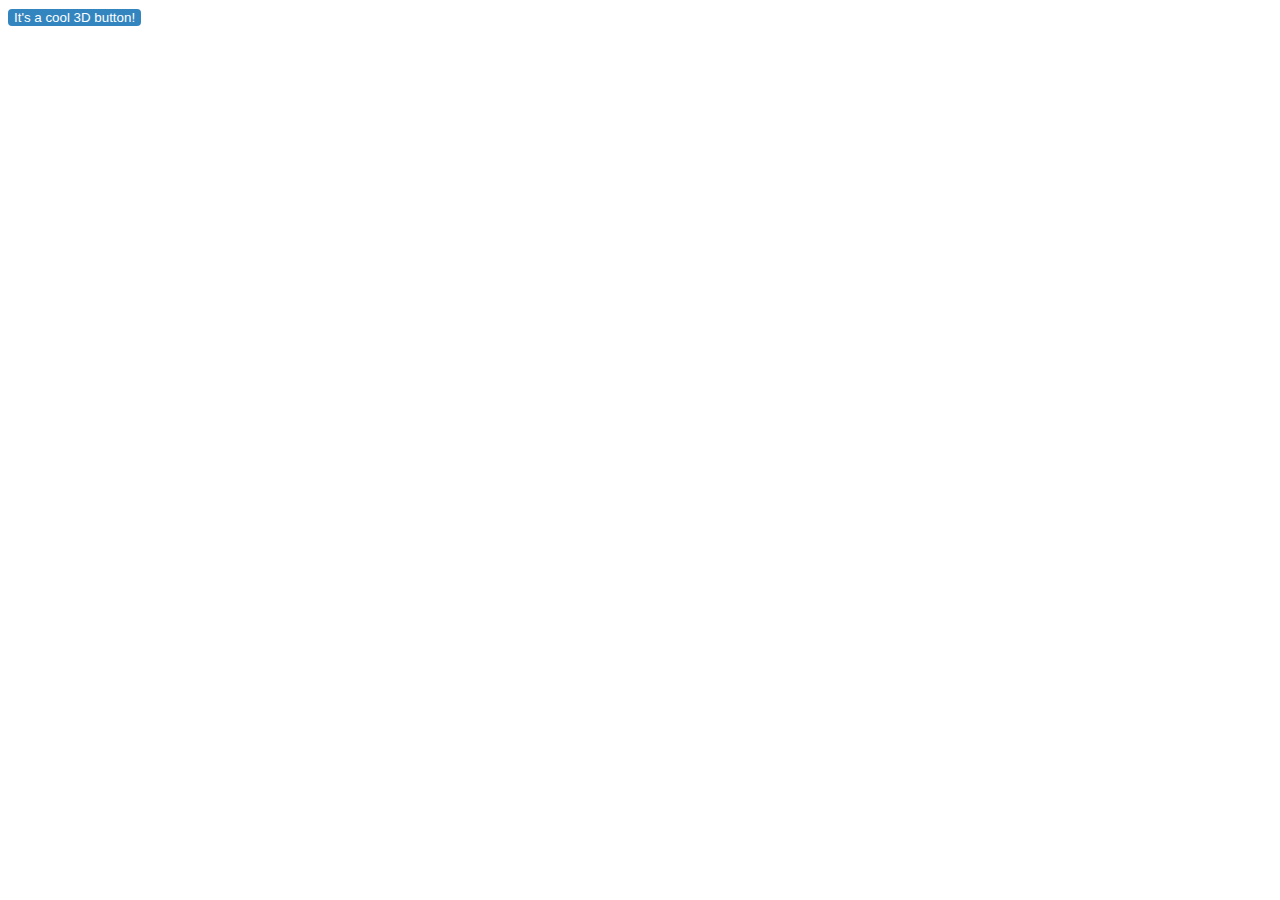
<file: button/index.html>
<!DOCTYPE html>
<html lang="en">
    <head>
        <title>Project for Colin</title>
        <link href="style.css" rel="stylesheet" type="text/css">
    </head>
    <body>
        <div>
            <button><a href="#">It's a cool 3D button!</a></button>
        </div>
    </body>
</html>
</file>
<file: button/style.css>
* {
    box-sizing: border-box;
}

a {
    color: white;
    text-decoration: none;
}

button{
    background-color: #3385C0;
    border-radius: 4px;
    border: none;

}

button:hover{
    background-color: #3FA2E8;
}
</file>
